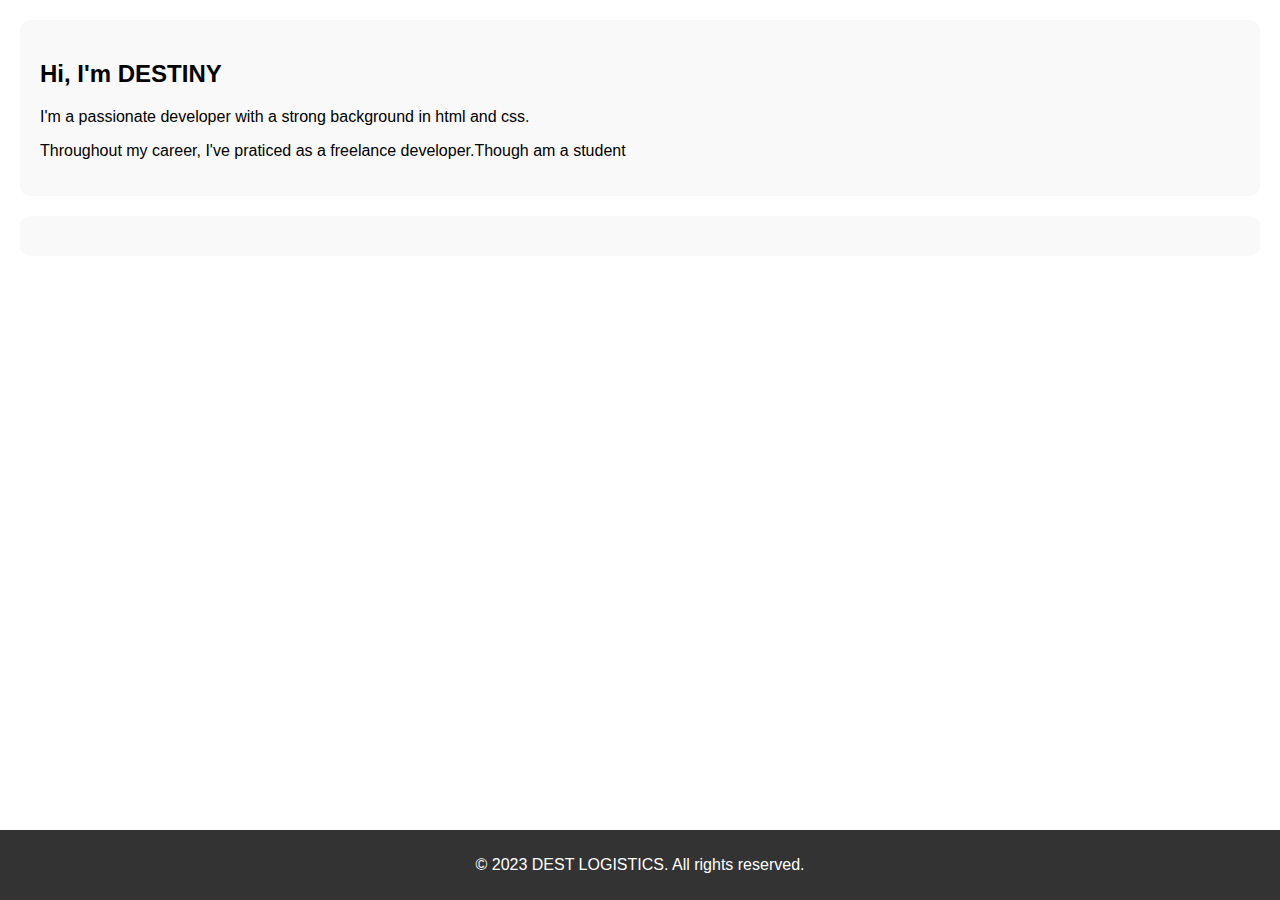
<file: about.html>
<!DOCTYPE html>
<html lang="en">
<head>
   
    

    <section class="about-me">
        <h2>Hi, I'm DESTINY</h2>
        <p>I'm a passionate developer with a strong background in html and css.</p>
        <p>Throughout my career, I've praticed as a freelance developer.Though am a student </p>
    </section>

    <section class="skills">
        
          
        </ul>
    </section>

    
          
        </div>
   
    </section>

    <footer>
        <p>&copy; 2023 DEST LOGISTICS. All rights reserved.</p>
    </footer>
</body>
</html>

<style>
  

body {
    font-family: Arial, sans-serif;
    margin: 0;
    padding: 0;
}

header {
    background-color: #333;
    color: #fff;
    padding: 10px 0;
    text-align: center;
}

nav a {
    color: #fff;
    text-decoration: none;
    margin: 0 10px;
}

section {
    margin: 20px;
}

.about-me, .skills, .experience {
    background-color: #f9f9f9;
    padding: 20px;
    border-radius: 10px;
}

ul {
    list-style-type: none;
    padding: 0;
}

ul li {
    margin-bottom: 5px;
}

footer {
    background-color: #333;
    color: #fff;
    text-align: center;
    padding: 10px 0;
    position: fixed;
    width: 100%;
    bottom: 0;
}
body{
background-image: url(https://img.3ptechies.com/wp-content/uploads/2022/07/How-Students-Can-Learn-A-Programming-Language-In-College-720x539.jpg);
background-size: cover;
background-position: fixed;

}
</style>
</file>
